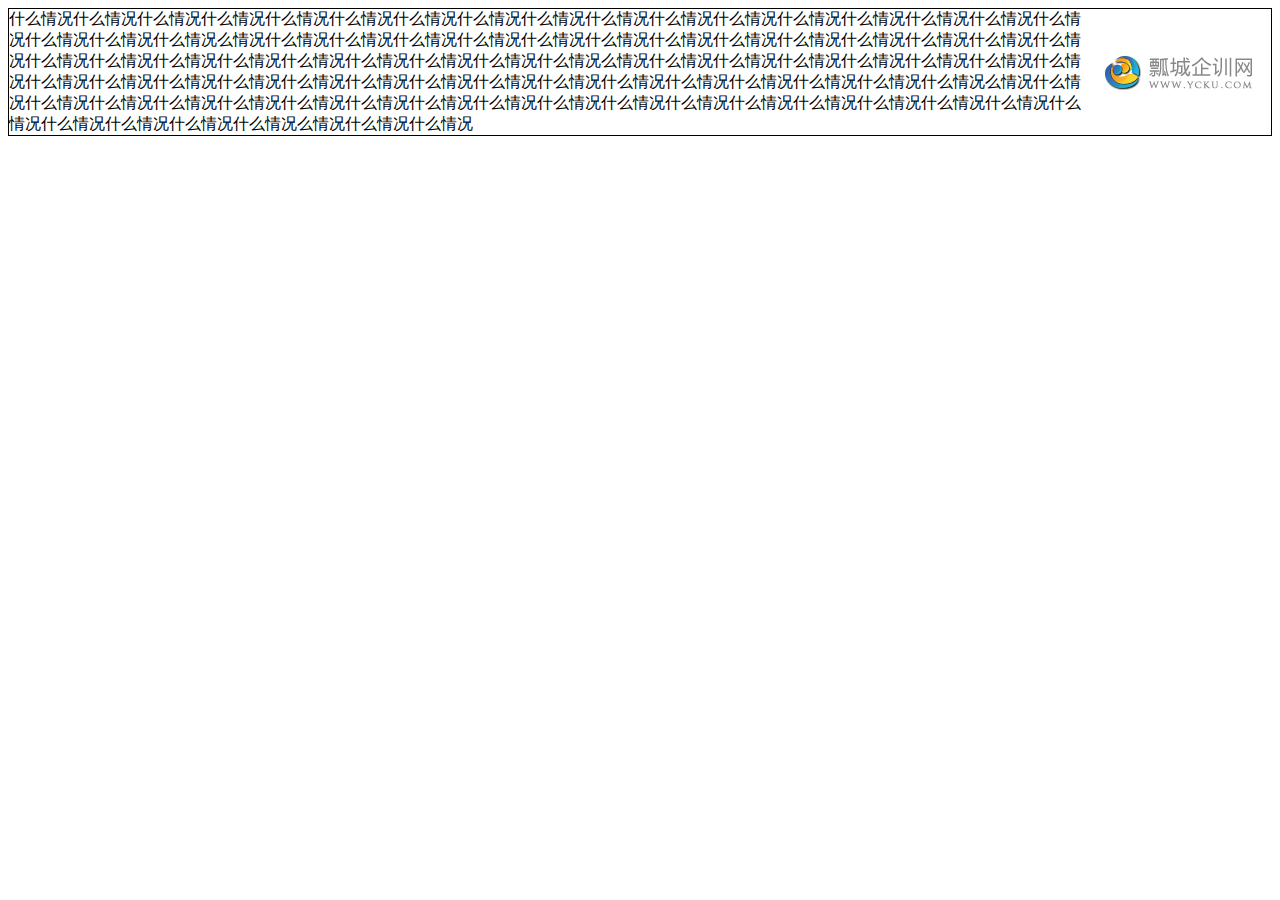
<file: test.html>
<!DOCTYPE html>
<html lang="en">
<head>
    <meta charset="UTF-8">
    <title></title>
</head>
<body >
<!--<div style="width: 400px;height: 400px; border: 1px solid black; margin: 10px auto;display:table;">-->
    <!--<div style="display:table-row">-->
        <!--<div style="width: 100px;height: 100px; background-color: red; display: table-cell;"></div>-->
        <!--<div style="width: 100px;height: 100px; background-color: blue;display: table-cell;"></div>-->
        <!--<div style="width: 100px;height: 100px; background-color: green;display: table-cell;"></div>-->
    <!--</div>-->
    <!--<div style="display:table-row">-->
        <!--<div style="width: 100px;height: 100px; background-color: green;display: table-cell;"></div>-->
        <!--<div style="width: 100px;height: 100px; background-color: yellow;display: table-cell;"></div>-->
        <!--<div style="width: 100px;height: 100px; background-color: red; display: table-cell;"></div>-->
    <!--</div>-->
<!--</div>-->
<div class="content" style="border:1px solid black; margin:0 auto;display: table;">
    什么情况什么情况什么情况什么情况什么情况什么情况什么情况什么情况什么情况什么情况什么情况什么情况什么情况什么情况什么情况什么情况什么情况什么情况什么情况什么情况么情况什么情况什么情况什么情况什么情况什么情况什么情况什么情况什么情况什么情况什么情况什么情况什么情况什么情况什么情况什么情况什么情况什么情况什么情况什么情况什么情况什么情况什么情况么情况什么情况什么情况什么情况什么情况什么情况什么情况什么情况什么情况什么情况什么情况什么情况什么情况什么情况什么情况什么情况什么情况什么情况什么情况什么情况什么情况什么情况什么情况么情况什么情况什么情况什么情况什么情况什么情况什么情况什么情况什么情况什么情况什么情况什么情况什么情况什么情况什么情况什么情况什么情况什么情况什么情况什么情况什么情况什么情况什么情况么情况什么情况什么情况
    <div class="img-box" style=" text-align:center;vertical-align: middle; display: table-cell; ">
            <img src="images/logo.png" alt="logo" style="display: table;"/>
    </div>
</div>
</body>
</html>
</file>
